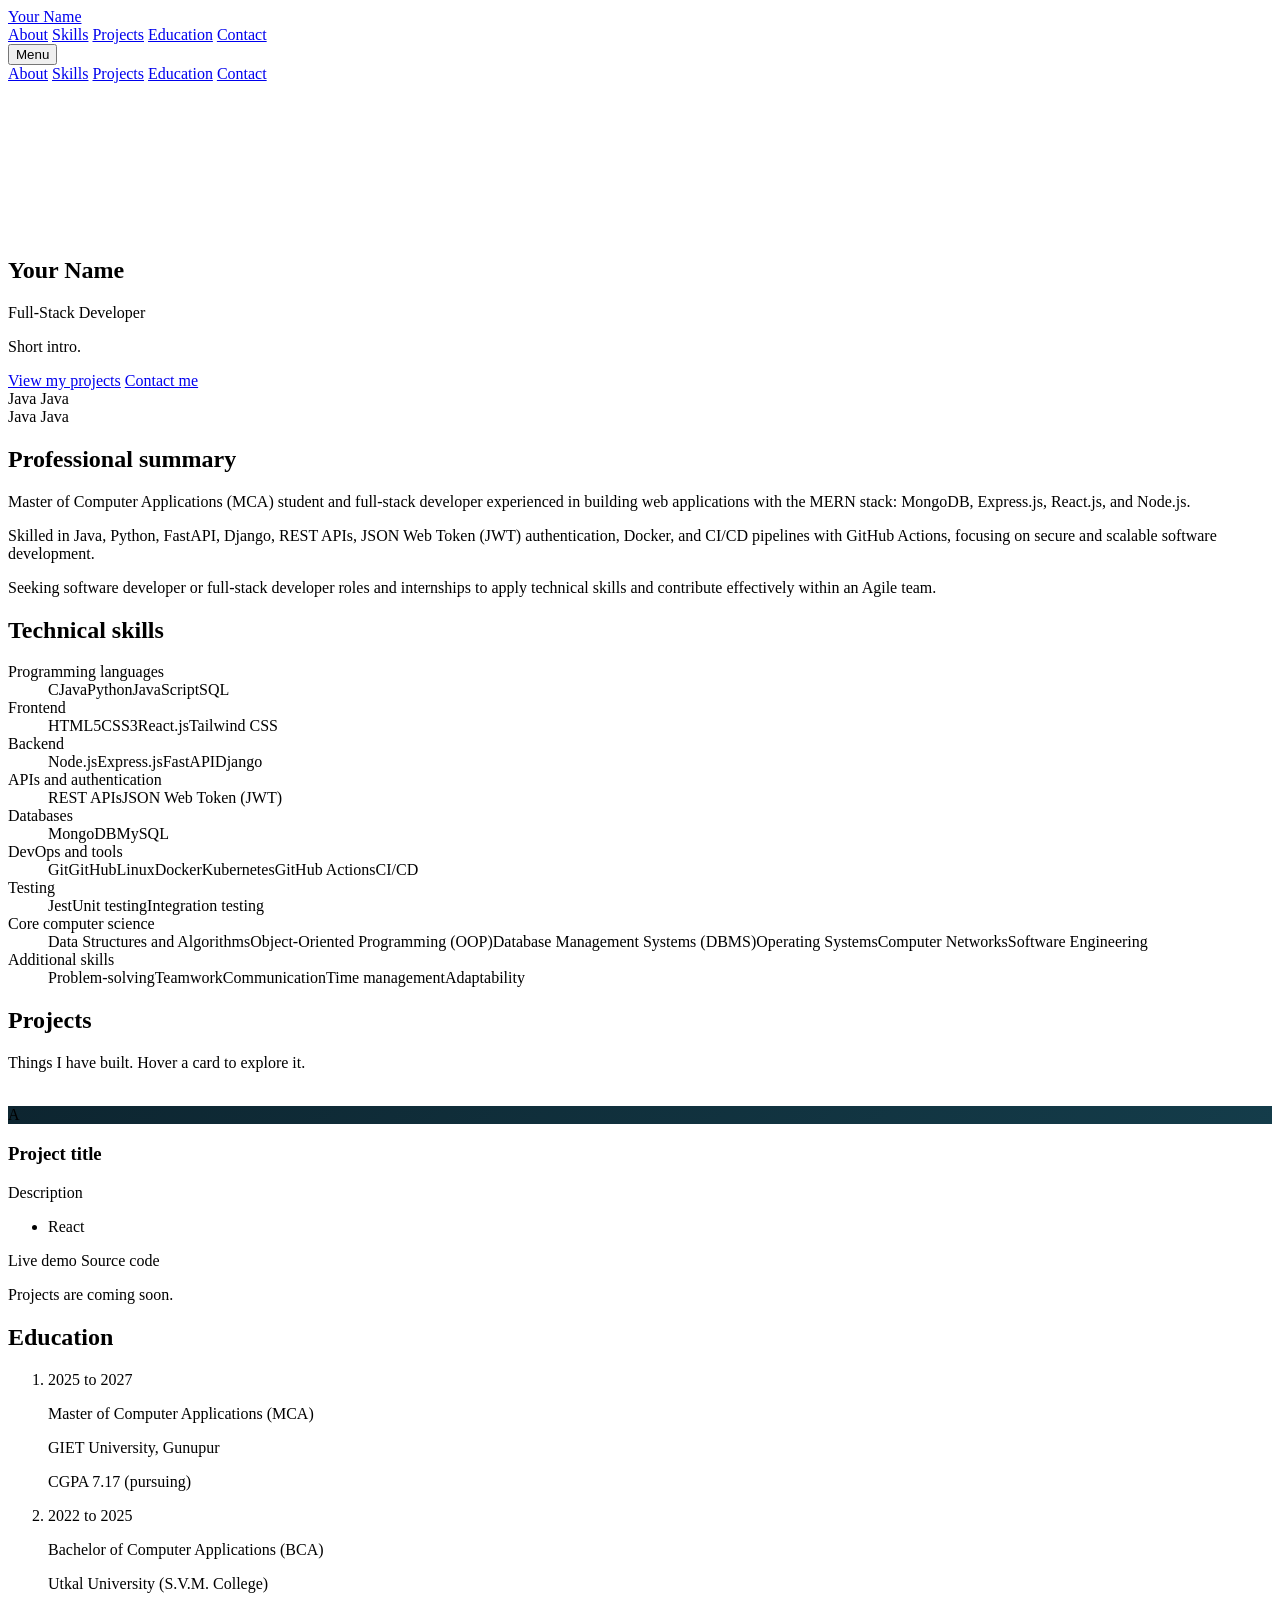
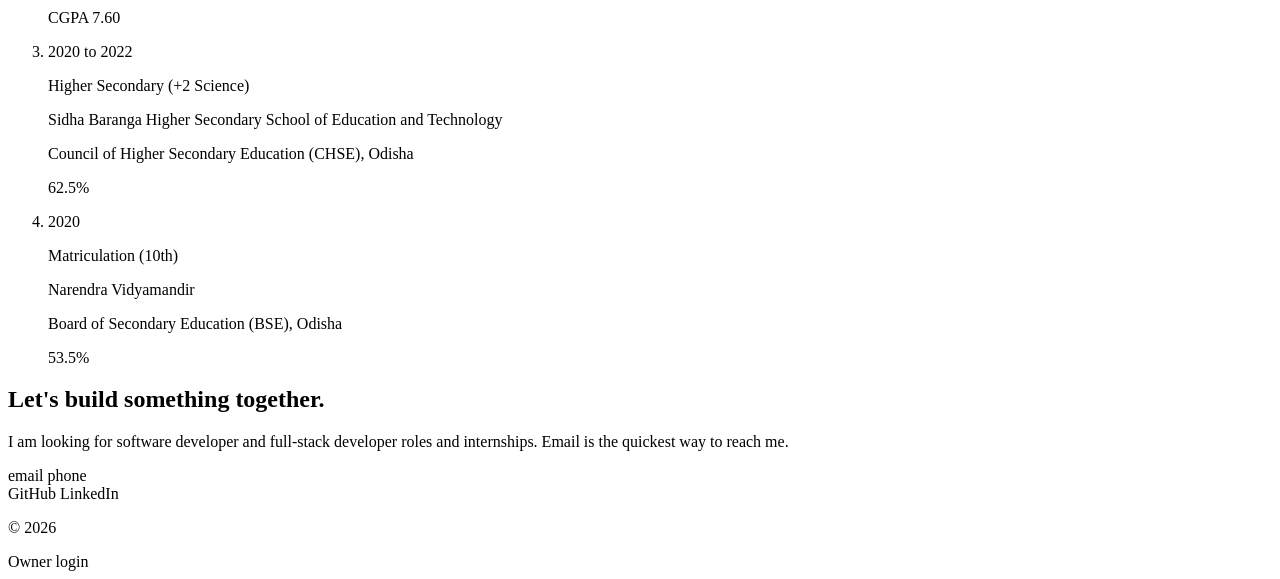
<file: src/main/resources/templates/index.html>
<!DOCTYPE html>
<html lang="en" xmlns:th="http://www.thymeleaf.org">
<head th:replace="~{fragments :: head(${site['name']})}"></head>
<body class="font-body antialiased">
<div id="bar"></div>
<div id="glow"></div>

<header id="nav" class="fixed inset-x-0 top-0 z-50 transition">
  <nav class="mx-auto flex max-w-6xl items-center justify-between px-6 py-4">
    <a href="#top" class="font-display text-lg font-bold" th:text="${site['name']}">Your Name</a>
    <div class="hidden gap-6 text-sm text-muted sm:flex">
      <a href="#about" class="transition hover:text-saffron">About</a>
      <a href="#skills" class="transition hover:text-saffron">Skills</a>
      <a href="#projects" class="transition hover:text-saffron">Projects</a>
      <a href="#education" class="transition hover:text-saffron">Education</a>
      <a href="#contact" class="transition hover:text-saffron">Contact</a>
    </div>
    <button id="menu-btn" type="button" class="btn-ghost !px-4 !py-2 text-sm sm:hidden" aria-expanded="false" aria-controls="menu">Menu</button>
  </nav>
  <div id="menu" class="hidden border-t border-line px-6 pb-4 sm:hidden">
    <a href="#about" class="block py-3 text-lg">About</a>
    <a href="#skills" class="block py-3 text-lg">Skills</a>
    <a href="#projects" class="block py-3 text-lg">Projects</a>
    <a href="#education" class="block py-3 text-lg">Education</a>
    <a href="#contact" class="block py-3 text-lg">Contact</a>
  </div>
</header>

<main id="top">
  <!-- HERO: the one big moment. Name rises letter by letter, a particle network follows the cursor. -->
  <section class="hero relative isolate flex items-center overflow-hidden">
    <div class="sun"></div>
    <canvas id="field" class="absolute inset-0 -z-10 h-full w-full"></canvas>
    <div class="mx-auto w-full max-w-6xl px-6 pt-24">
      <h1 data-split class="font-display text-5xl font-extrabold leading-[1.05] sm:text-7xl lg:text-8xl" th:text="${site['name']}">Your Name</h1>
      <p class="enter mt-6 font-display text-2xl text-saffron sm:text-3xl" style="--d:900ms">
        <span data-typed class="caret" th:data-words="${site['roles']}">Full-Stack Developer</span>
      </p>
      <p class="enter mt-6 max-w-xl text-lg text-muted" style="--d:1100ms" th:text="${site['tagline']}">Short intro.</p>
      <div class="enter mt-10 flex flex-wrap gap-4" style="--d:1300ms">
        <a href="#projects" class="btn">View my projects</a>
        <a href="#contact" class="btn-ghost">Contact me</a>
      </div>
    </div>
  </section>

  <!-- TICKER: skills sliding in opposite directions -->
  <section class="border-y border-line py-8" aria-label="Skills ticker">
    <div class="marquee">
      <div class="track">
        <span class="pill" th:each="s : ${site['skills']}" th:text="${s}">Java</span>
        <span class="pill" aria-hidden="true" th:each="s : ${site['skills']}" th:text="${s}">Java</span>
      </div>
    </div>
    <div class="marquee mt-4">
      <div class="track rev">
        <span class="pill" th:each="s : ${site['skills']}" th:text="${s}">Java</span>
        <span class="pill" aria-hidden="true" th:each="s : ${site['skills']}" th:text="${s}">Java</span>
      </div>
    </div>
  </section>

  <!-- ABOUT: professional summary (edit the text here) -->
  <section id="about" class="mx-auto max-w-6xl px-6 py-24">
    <div class="grid gap-10 lg:grid-cols-5">
      <h2 class="reveal self-start font-display text-3xl font-bold sm:text-4xl lg:sticky lg:top-28 lg:col-span-2">Professional summary</h2>
      <div class="reveal max-w-prose space-y-5 text-lg leading-relaxed text-muted lg:col-span-3" style="transition-delay:100ms">
        <p>Master of Computer Applications (MCA) student and full-stack developer experienced in building web applications with the MERN stack: MongoDB, Express.js, React.js, and Node.js.</p>
        <p>Skilled in Java, Python, FastAPI, Django, REST APIs, JSON Web Token (JWT) authentication, Docker, and CI/CD pipelines with GitHub Actions, focusing on secure and scalable software development.</p>
        <p>Seeking software developer or full-stack developer roles and internships to apply technical skills and contribute effectively within an Agile team.</p>
      </div>
    </div>
  </section>

  <!-- SKILLS: grouped like the resume -->
  <section id="skills" class="mx-auto max-w-6xl px-6 pb-24">
    <div class="grid gap-10 lg:grid-cols-5">
      <h2 class="reveal self-start font-display text-3xl font-bold sm:text-4xl lg:sticky lg:top-28 lg:col-span-2">Technical skills</h2>
      <dl class="lg:col-span-3">
        <div class="reveal border-t border-line py-5">
          <dt class="mb-3 font-display font-bold">Programming languages</dt>
          <dd><span class="chip">C</span><span class="chip">Java</span><span class="chip">Python</span><span class="chip">JavaScript</span><span class="chip">SQL</span></dd>
        </div>
        <div class="reveal border-t border-line py-5">
          <dt class="mb-3 font-display font-bold">Frontend</dt>
          <dd><span class="chip">HTML5</span><span class="chip">CSS3</span><span class="chip">React.js</span><span class="chip">Tailwind CSS</span></dd>
        </div>
        <div class="reveal border-t border-line py-5">
          <dt class="mb-3 font-display font-bold">Backend</dt>
          <dd><span class="chip">Node.js</span><span class="chip">Express.js</span><span class="chip">FastAPI</span><span class="chip">Django</span></dd>
        </div>
        <div class="reveal border-t border-line py-5">
          <dt class="mb-3 font-display font-bold">APIs and authentication</dt>
          <dd><span class="chip">REST APIs</span><span class="chip">JSON Web Token (JWT)</span></dd>
        </div>
        <div class="reveal border-t border-line py-5">
          <dt class="mb-3 font-display font-bold">Databases</dt>
          <dd><span class="chip">MongoDB</span><span class="chip">MySQL</span></dd>
        </div>
        <div class="reveal border-t border-line py-5">
          <dt class="mb-3 font-display font-bold">DevOps and tools</dt>
          <dd><span class="chip">Git</span><span class="chip">GitHub</span><span class="chip">Linux</span><span class="chip">Docker</span><span class="chip">Kubernetes</span><span class="chip">GitHub Actions</span><span class="chip">CI/CD</span></dd>
        </div>
        <div class="reveal border-t border-line py-5">
          <dt class="mb-3 font-display font-bold">Testing</dt>
          <dd><span class="chip">Jest</span><span class="chip">Unit testing</span><span class="chip">Integration testing</span></dd>
        </div>
        <div class="reveal border-t border-line py-5">
          <dt class="mb-3 font-display font-bold">Core computer science</dt>
          <dd><span class="chip">Data Structures and Algorithms</span><span class="chip">Object-Oriented Programming (OOP)</span><span class="chip">Database Management Systems (DBMS)</span><span class="chip">Operating Systems</span><span class="chip">Computer Networks</span><span class="chip">Software Engineering</span></dd>
        </div>
        <div class="reveal border-y border-line py-5">
          <dt class="mb-3 font-display font-bold">Additional skills</dt>
          <dd><span class="chip">Problem-solving</span><span class="chip">Teamwork</span><span class="chip">Communication</span><span class="chip">Time management</span><span class="chip">Adaptability</span></dd>
        </div>
      </dl>
    </div>
  </section>

  <!-- PROJECTS: filled from the database. Only the owner can add to it. -->
  <section id="projects" class="mx-auto max-w-6xl px-6 pb-24">
    <div class="reveal">
      <h2 class="font-display text-3xl font-bold sm:text-4xl">Projects</h2>
      <p class="mt-3 text-muted">Things I have built. Hover a card to explore it.</p>
    </div>

    <div class="mt-12 grid gap-8 sm:grid-cols-2 lg:grid-cols-3">
      <div th:each="p, it : ${projects}" class="reveal" th:style="'transition-delay:' + ${it.index % 3 * 90} + 'ms'">
        <article class="tilt group relative flex h-full flex-col overflow-hidden rounded-2xl border border-line bg-panel">
          <div class="overflow-hidden">
            <img th:if="${p.imageUrl}" th:src="@{${p.imageUrl}}" th:alt="${p.title + ' screenshot'}" loading="lazy"
                 class="h-48 w-full object-cover transition duration-700 group-hover:scale-105">
            <div th:unless="${p.imageUrl}" class="grid h-48 place-items-center font-display text-7xl font-extrabold text-saffron/70"
                 style="background:linear-gradient(135deg,#0D2530,#143c4a)" th:text="${#strings.substring(p.title,0,1)}">A</div>
          </div>
          <div class="flex flex-1 flex-col p-6">
            <h3 class="font-display text-xl font-bold" th:text="${p.title}">Project title</h3>
            <p class="mt-2 flex-1 text-muted" th:text="${p.description}">Description</p>
            <ul class="mt-4 flex flex-wrap gap-2">
              <li th:each="t : ${p.techList}" class="rounded-full border border-line px-3 py-1 text-xs text-lagoon" th:text="${t}">React</li>
            </ul>
            <div class="mt-5 flex gap-3" th:if="${p.liveUrl != null or p.githubUrl != null}">
              <a th:if="${p.liveUrl}" th:href="${p.liveUrl}" target="_blank" rel="noopener" class="btn !px-4 !py-2 text-sm">Live demo</a>
              <a th:if="${p.githubUrl}" th:href="${p.githubUrl}" target="_blank" rel="noopener" class="btn-ghost !px-4 !py-2 text-sm">Source code</a>
            </div>
          </div>
        </article>
      </div>
    </div>

    <p th:if="${projects.isEmpty()}" class="mt-12 rounded-2xl border border-dashed border-line p-12 text-center text-muted">
      Projects are coming soon.
    </p>
  </section>

  <!-- EDUCATION (edit the text here) -->
  <section id="education" class="mx-auto max-w-6xl px-6 pb-24">
    <div class="grid gap-10 lg:grid-cols-5">
      <h2 class="reveal self-start font-display text-3xl font-bold sm:text-4xl lg:sticky lg:top-28 lg:col-span-2">Education</h2>
      <ol class="lg:col-span-3">
        <li class="reveal grid gap-1 border-t border-line py-6 sm:grid-cols-[6.5rem_1fr_auto] sm:gap-6">
          <p class="text-sm text-muted sm:pt-1">2025 to 2027</p>
          <div>
            <p class="font-display text-lg font-bold">Master of Computer Applications (MCA)</p>
            <p class="text-muted">GIET University, Gunupur</p>
          </div>
          <p class="font-display text-saffron">CGPA 7.17 <span class="font-body text-sm text-muted">(pursuing)</span></p>
        </li>
        <li class="reveal grid gap-1 border-t border-line py-6 sm:grid-cols-[6.5rem_1fr_auto] sm:gap-6">
          <p class="text-sm text-muted sm:pt-1">2022 to 2025</p>
          <div>
            <p class="font-display text-lg font-bold">Bachelor of Computer Applications (BCA)</p>
            <p class="text-muted">Utkal University (S.V.M. College)</p>
          </div>
          <p class="font-display text-saffron">CGPA 7.60</p>
        </li>
        <li class="reveal grid gap-1 border-t border-line py-6 sm:grid-cols-[6.5rem_1fr_auto] sm:gap-6">
          <p class="text-sm text-muted sm:pt-1">2020 to 2022</p>
          <div>
            <p class="font-display text-lg font-bold">Higher Secondary (+2 Science)</p>
            <p class="text-muted">Sidha Baranga Higher Secondary School of Education and Technology</p>
            <p class="text-sm text-muted">Council of Higher Secondary Education (CHSE), Odisha</p>
          </div>
          <p class="font-display text-saffron">62.5%</p>
        </li>
        <li class="reveal grid gap-1 border-y border-line py-6 sm:grid-cols-[6.5rem_1fr_auto] sm:gap-6">
          <p class="text-sm text-muted sm:pt-1">2020</p>
          <div>
            <p class="font-display text-lg font-bold">Matriculation (10th)</p>
            <p class="text-muted">Narendra Vidyamandir</p>
            <p class="text-sm text-muted">Board of Secondary Education (BSE), Odisha</p>
          </div>
          <p class="font-display text-saffron">53.5%</p>
        </li>
      </ol>
    </div>
  </section>

  <!-- CONTACT -->
  <section id="contact" class="mx-auto max-w-6xl px-6 pb-24">
    <div class="reveal rounded-3xl border border-line bg-panel p-10 sm:p-16">
      <h2 class="font-display text-4xl font-extrabold sm:text-6xl">Let's build something together.</h2>
      <p class="mt-4 max-w-xl text-lg text-muted">I am looking for software developer and full-stack developer roles and internships. Email is the quickest way to reach me.</p>
      <a th:href="'mailto:' + ${site['email']}" th:text="${site['email']}"
         class="mt-8 block break-all font-display text-2xl text-saffron underline decoration-saffron/40 underline-offset-8 transition hover:decoration-saffron sm:text-3xl">email</a>
      <a th:href="'tel:' + ${#strings.replace(site['phone'], ' ', '')}" th:text="${site['phone']}"
         class="mt-4 inline-block text-lg text-mist transition hover:text-saffron">phone</a>
      <div class="mt-8 flex flex-wrap gap-4">
        <a th:href="${site['github']}" target="_blank" rel="noopener" class="btn-ghost">GitHub</a>
        <a th:href="${site['linkedin']}" target="_blank" rel="noopener" class="btn-ghost">LinkedIn</a>
      </div>
    </div>
  </section>
</main>

<footer class="border-t border-line">
  <div class="mx-auto flex max-w-6xl items-center justify-between px-6 py-6 text-sm text-muted">
    <p th:text="'© ' + ${#dates.year(#dates.createNow())} + ' ' + ${site['name']}">© 2026</p>
    <a th:href="@{/admin}" class="transition hover:text-saffron">Owner login</a>
  </div>
</footer>

<script th:src="@{/js/app.js}"></script>
</body>
</html>
</file>
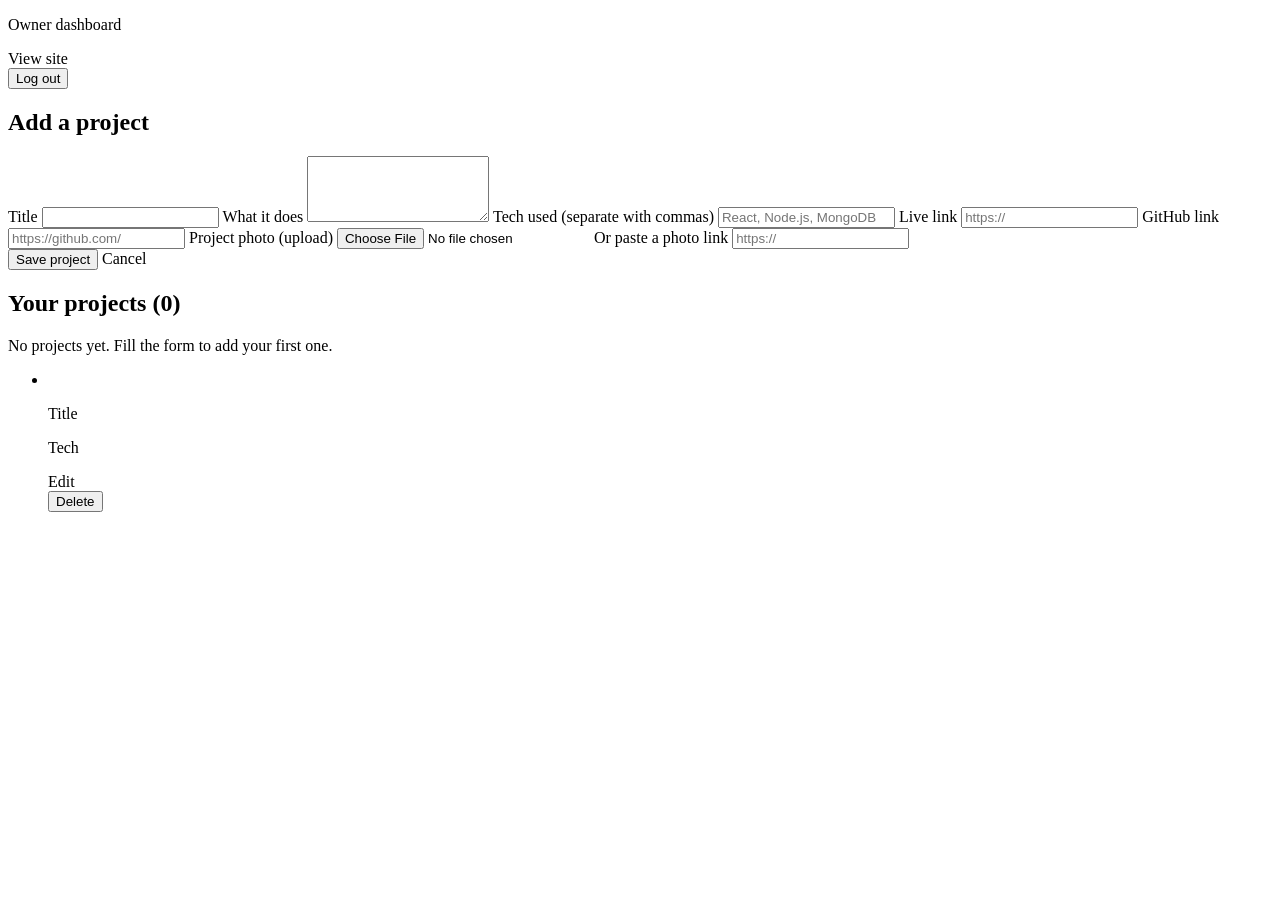
<file: src/main/resources/templates/admin.html>
<!DOCTYPE html>
<html lang="en" xmlns:th="http://www.thymeleaf.org">
<head th:replace="~{fragments :: head('Owner dashboard')}"></head>
<body class="font-body antialiased">
<header class="border-b border-line">
  <div class="mx-auto flex max-w-6xl flex-wrap items-center justify-between gap-3 px-6 py-4">
    <p class="font-display text-lg font-bold">Owner dashboard</p>
    <div class="flex items-center gap-3">
      <a th:href="@{/}" class="btn-ghost">View site</a>
      <form th:action="@{/logout}" method="post"><button class="btn-ghost" type="submit">Log out</button></form>
    </div>
  </div>
</header>

<main class="mx-auto grid max-w-6xl gap-10 px-6 py-10 lg:grid-cols-5">
  <section class="enter lg:col-span-2">
    <h1 class="font-display text-2xl font-bold" th:text="${form.id == null ? 'Add a project' : 'Edit project'}">Add a project</h1>

    <p th:if="${msg}" role="status" class="toast mt-4 rounded-lg border border-lagoon/40 bg-lagoon/10 px-4 py-3 text-sm text-lagoon" th:text="${msg}"></p>
    <p th:if="${error}" role="alert" class="mt-4 rounded-lg border border-red-400/40 bg-red-400/10 px-4 py-3 text-sm text-red-300" th:text="${error}"></p>

    <form th:action="@{/admin/projects(_csrf=${_csrf.token})}" method="post" enctype="multipart/form-data" class="mt-6 space-y-4">
      <input type="hidden" name="id" th:value="${form.id}">
      <label class="block"><span class="mb-1 block text-sm text-muted">Title</span>
        <input class="field" name="title" required maxlength="120" th:value="${form.title}"></label>
      <label class="block"><span class="mb-1 block text-sm text-muted">What it does</span>
        <textarea class="field" name="description" rows="4" maxlength="1500" th:text="${form.description}"></textarea></label>
      <label class="block"><span class="mb-1 block text-sm text-muted">Tech used (separate with commas)</span>
        <input class="field" name="techStack" placeholder="React, Node.js, MongoDB" th:value="${form.techStack}"></label>
      <label class="block"><span class="mb-1 block text-sm text-muted">Live link</span>
        <input class="field" type="url" name="liveUrl" placeholder="https://" th:value="${form.liveUrl}"></label>
      <label class="block"><span class="mb-1 block text-sm text-muted">GitHub link</span>
        <input class="field" type="url" name="githubUrl" placeholder="https://github.com/" th:value="${form.githubUrl}"></label>
      <label class="block"><span class="mb-1 block text-sm text-muted">Project photo (upload)</span>
        <input class="field" type="file" name="image" accept="image/png,image/jpeg,image/webp,image/gif"></label>
      <label class="block"><span class="mb-1 block text-sm text-muted">Or paste a photo link</span>
        <input class="field" name="imageUrl" placeholder="https://" th:value="${form.imageUrl}"></label>
      <div class="flex gap-3 pt-2">
        <button class="btn" type="submit" th:text="${form.id == null ? 'Save project' : 'Update project'}">Save project</button>
        <a th:if="${form.id != null}" th:href="@{/admin}" class="btn-ghost">Cancel</a>
      </div>
    </form>
  </section>

  <section class="enter lg:col-span-3" style="--d:150ms">
    <h2 class="font-display text-2xl font-bold">Your projects (<span th:text="${#lists.size(projects)}">0</span>)</h2>
    <p th:if="${projects.isEmpty()}" class="mt-6 rounded-xl border border-dashed border-line p-8 text-center text-muted">
      No projects yet. Fill the form to add your first one.
    </p>
    <ul class="mt-6 space-y-4">
      <li th:each="p : ${projects}" class="flex flex-wrap items-center gap-4 rounded-xl border border-line bg-panel p-4">
        <img th:if="${p.imageUrl}" th:src="@{${p.imageUrl}}" alt="" class="h-16 w-24 flex-none rounded-lg object-cover">
        <div class="min-w-[9rem] flex-1">
          <p class="truncate font-display text-lg font-bold" th:text="${p.title}">Title</p>
          <p class="truncate text-sm text-muted" th:text="${p.techStack}">Tech</p>
        </div>
        <a th:href="@{/admin(edit=${p.id})}" class="btn-ghost !px-4 !py-2 text-sm">Edit</a>
        <form th:action="@{/admin/projects/{id}/delete(id=${p.id})}" method="post" onsubmit="return confirm('Delete this project?')">
          <button class="btn-ghost danger !px-4 !py-2 text-sm" type="submit">Delete</button>
        </form>
      </li>
    </ul>
  </section>
</main>
<script th:src="@{/js/app.js}"></script>
</body>
</html>
</file>
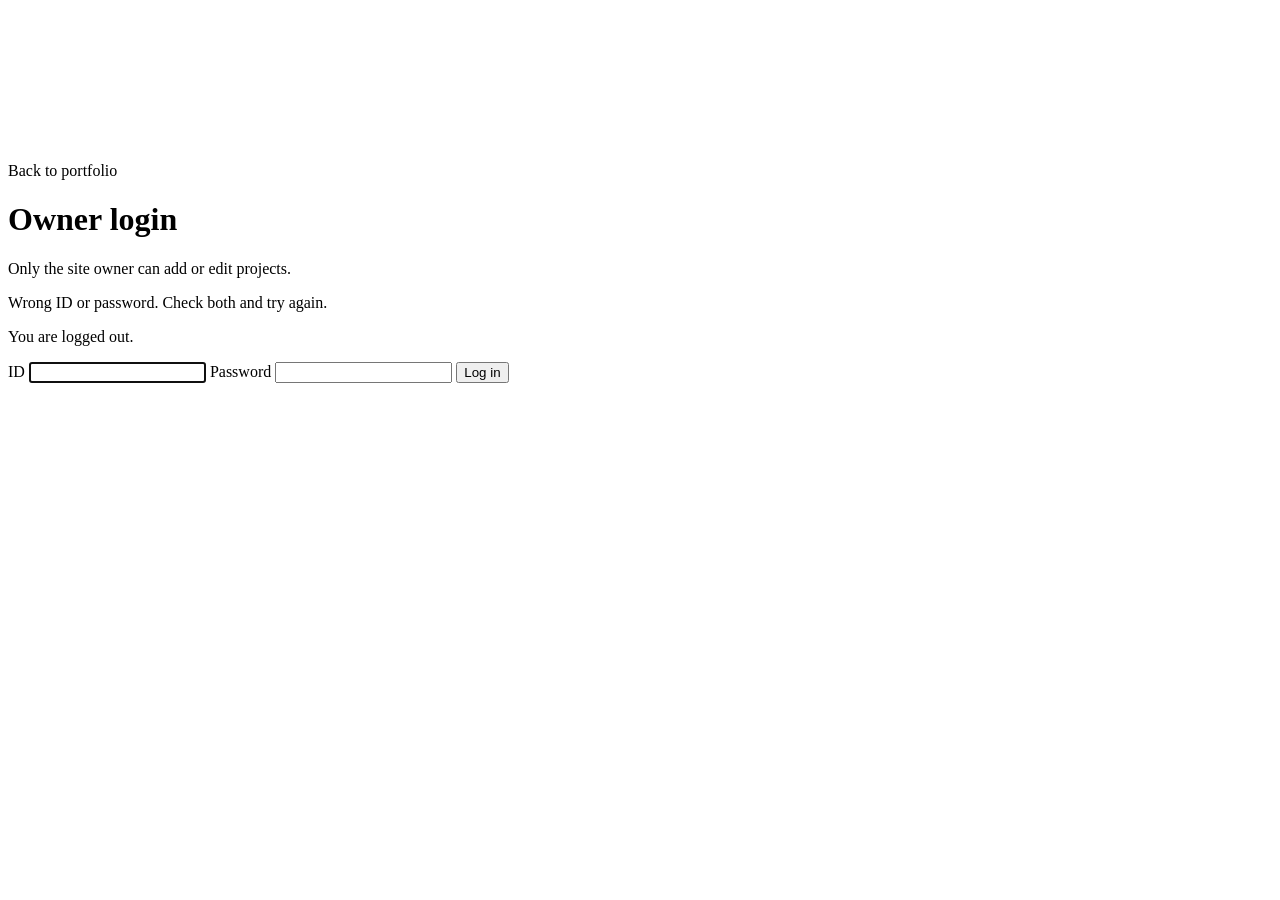
<file: src/main/resources/templates/login.html>
<!DOCTYPE html>
<html lang="en" xmlns:th="http://www.thymeleaf.org">
<head th:replace="~{fragments :: head('Owner login')}"></head>
<body class="font-body antialiased">
<div class="fixed inset-0 -z-10"><canvas id="field" class="h-full w-full"></canvas></div>
<main class="grid min-h-screen place-items-center px-6">
  <div class="enter w-full max-w-sm">
    <a th:href="@{/}" class="text-sm text-muted transition hover:text-saffron">Back to portfolio</a>
    <h1 class="mt-6 font-display text-4xl font-extrabold">Owner login</h1>
    <p class="mt-2 text-muted">Only the site owner can add or edit projects.</p>

    <p th:if="${param.error}" role="alert" class="mt-6 rounded-lg border border-red-400/40 bg-red-400/10 px-4 py-3 text-sm text-red-300">
      Wrong ID or password. Check both and try again.
    </p>
    <p th:if="${param.logout}" role="status" class="mt-6 rounded-lg border border-lagoon/40 bg-lagoon/10 px-4 py-3 text-sm text-lagoon">
      You are logged out.
    </p>

    <form th:action="@{/login}" method="post" class="mt-8 space-y-5">
      <label class="block">
        <span class="mb-1 block text-sm text-muted">ID</span>
        <input class="field" name="username" autocomplete="username" required autofocus>
      </label>
      <label class="block">
        <span class="mb-1 block text-sm text-muted">Password</span>
        <input class="field" type="password" name="password" autocomplete="current-password" required>
      </label>
      <button class="btn w-full" type="submit">Log in</button>
    </form>
  </div>
</main>
<script th:src="@{/js/app.js}"></script>
</body>
</html>
</file>
